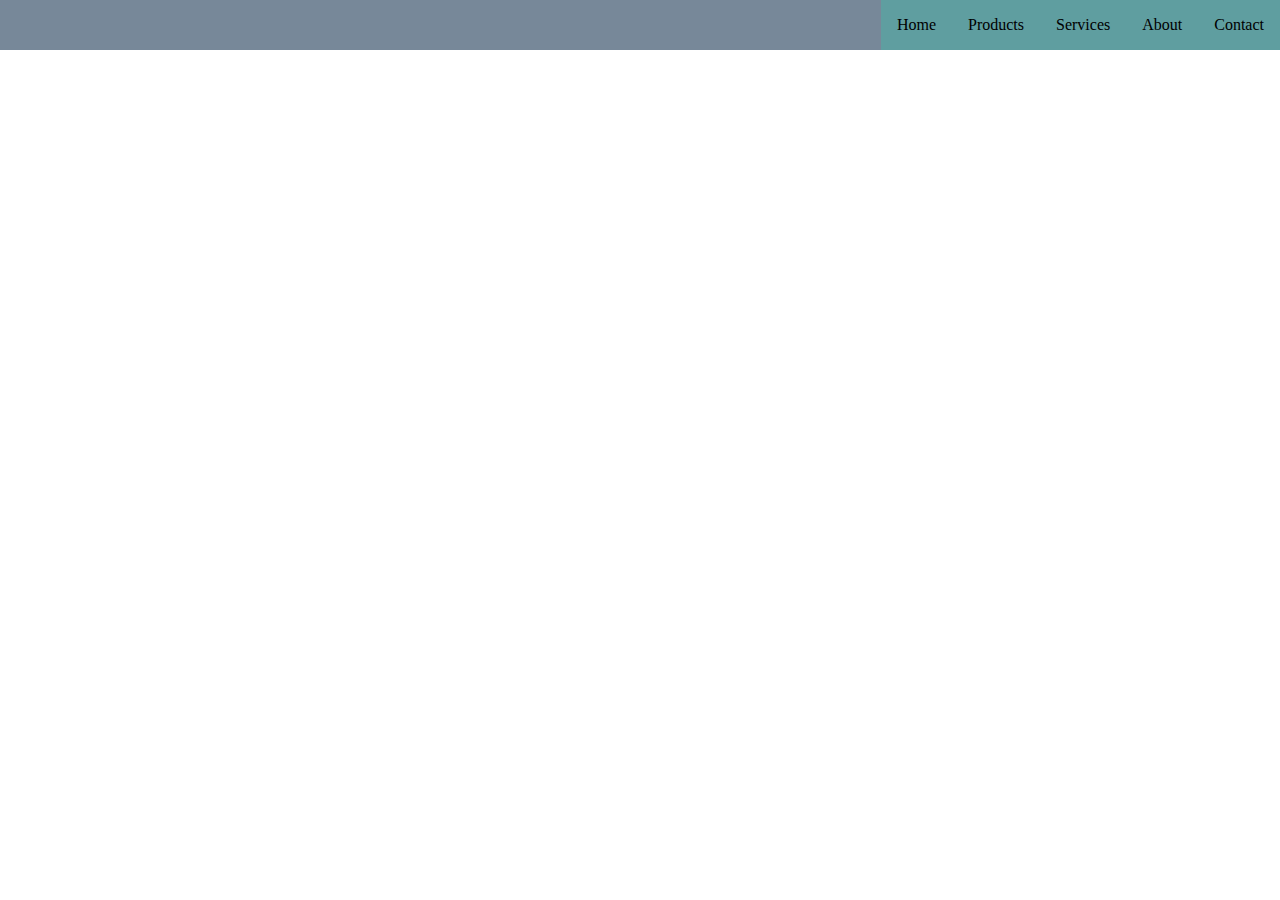
<file: flexbox_example/index.html>
<!DOCTYPE html>
<html lang="en">
<head>
  <meta charset="UTF-8">
  <meta name="viewport" content="width=device-width, initial-scale=1.0">
  <link href="style.css" rel="stylesheet">
  <title>Flexbox Example</title>
</head>
<body>
  <ul>
    <li><a href="#">Home</a></li>
    <li><a href="#">Products</a></li>
    <li><a href="#">Services</a></li>
    <li><a href="#">About</a></li>
    <li><a href="#">Contact</a></li>
  </ul>
</body>
</html>
</file>
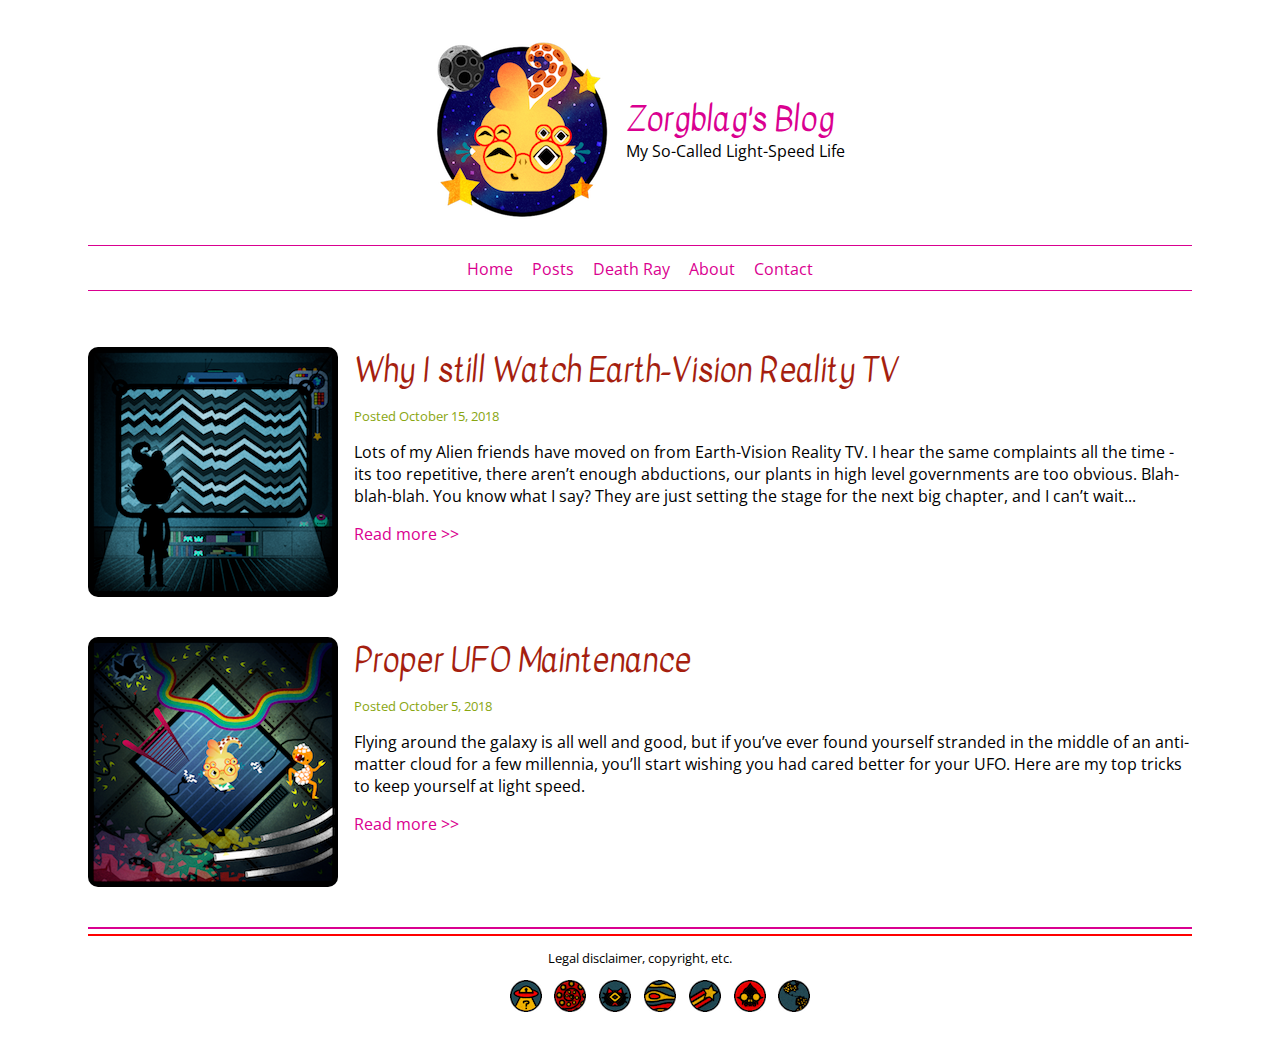
<file: 3-layout/blog-begin/blog.html>
<!DOCTYPE html>
<html lang="en">
<head>
	<meta charset="UTF-8">
	<title>Alien Blog</title>
	 <link href="https://fonts.googleapis.com/css?family=Kavivanar|Open+Sans" rel="stylesheet"> 
	 <link href="css/styles.css" rel="stylesheet">
</head>
<body>
	<div class="wrapper">
		<header>
			<div class="leftheader">
				<a href="/"><img src="img/logo.png" alt="Zorgblag's Blog. Click for home. "></a>
			</div>
			<div class="rightheader">
				<h1>Zorgblag's Blog</h1>
				<p>My So-Called Light-Speed Life</p>
			</div>
		</header>
		<nav>
			<ul>
				<li><a href="#">Home</a></li>
				<li><a href="#">Posts</a></li>
				<li><a href="#">Death Ray</a></li>
				<li><a href="#">About</a></li>
				<li><a href="#">Contact</a></li>
			</ul>
		</nav>
		<section>
			<article>
				<img src="img/blog1.png" alt="Earth-Vision Reality TV. ">
				<div class="articleContent">
					<h2>Why I still Watch Earth-Vision Reality TV</h2>
					<p class="posted">Posted October 15, 2018</p>
					<p>Lots of my Alien friends have moved on from Earth-Vision Reality TV. I hear the same complaints all the time - its too repetitive, there aren’t enough abductions, our plants in high level governments are too obvious. Blah-blah-blah. You know what I say? They are just setting the stage for the next big chapter, and I can’t wait...</p>
					<p><a href="blog1.html">Read more >> </a></p>
				</div>
			</article>
			<article>
				<img src="img/blog2.png" alt="Proper UFO Maintenance. ">
				<div class="articleContent">
					<h2>Proper UFO Maintenance</h2>
					<p class="posted">Posted October 5, 2018</p>
					<p>Flying around the galaxy is all well and good, but if you’ve ever found yourself stranded in the middle of an anti-matter cloud for a few millennia, you’ll start wishing you had cared better for your UFO. Here are my top tricks to keep yourself at light speed.</p>
					<p><a href="blog2.html">Read more >> </a></p>
				</div>
			</article>
		</section>
		<footer>
			<p>Legal disclaimer, copyright, etc.</p>
			<ul>
				<li><a href="#"><img src="img/icon1.png" alt="Social Media 1."></a></li>
				<li><a href="#"><img src="img/icon2.png" alt="Social Media 2."></a></li>
				<li><a href="#"><img src="img/icon3.png" alt="Social Media 3."></a></li>
				<li><a href="#"><img src="img/icon4.png" alt="Social Media 4."></a></li>
				<li><a href="#"><img src="img/icon5.png" alt="Social Media 5."></a></li>
				<li><a href="#"><img src="img/icon6.png" alt="Social Media 6."></a></li>
				<li><a href="#"><img src="img/icon7.png" alt="Social Media 7."></a></li>
			</ul>
		</footer>
	</div>
</body>
</html>
</file>
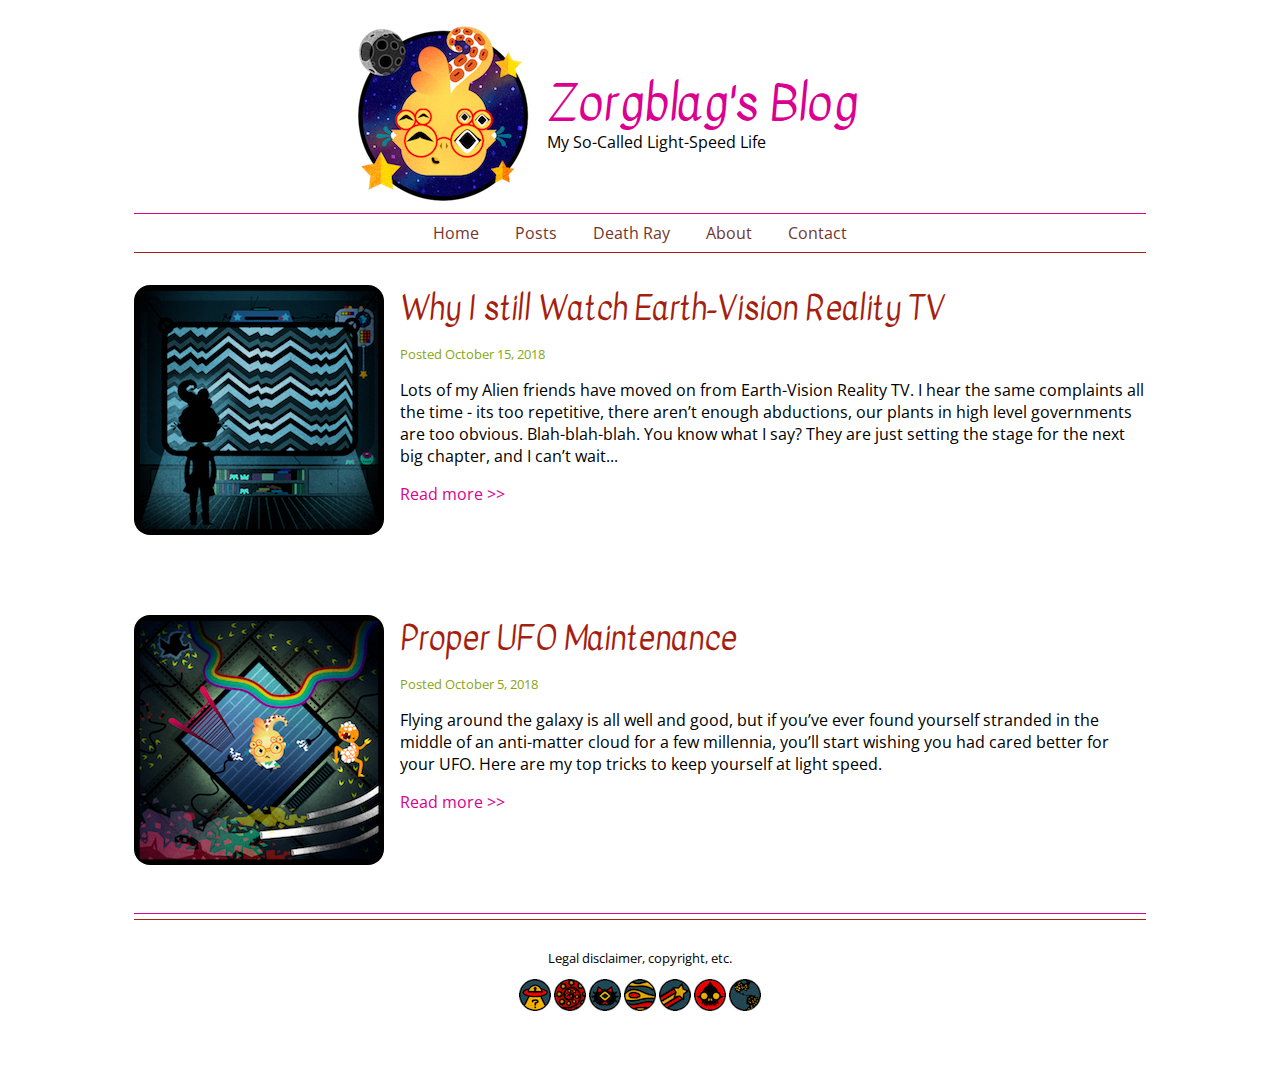
<file: 3-layout/blog-end/blog.html>
<!DOCTYPE html>
<html lang="en">
<head>
	<meta charset="UTF-8">
	<title>Alien Blog</title>
	 <link href="https://fonts.googleapis.com/css?family=Kavivanar|Open+Sans" rel="stylesheet"> 
	 <link href="css/styles.css" rel="stylesheet">
</head>
<body>
	<div class="wrapper">
		<header>
			<div class="leftheader">
				<a href="/"><img src="img/logo.png" alt="Zorgblag's Blog. Click for home. "></a>
			</div>
			<div class="rightheader">
				<h1>Zorgblag's Blog</h1>
				<p>My So-Called Light-Speed Life</p>
			</div>
		</header>
		<nav>
			<ul>
				<li><a href="#">Home</a></li>
				<li><a href="#">Posts</a></li>
				<li><a href="#">Death Ray</a></li>
				<li><a href="#">About</a></li>
				<li><a href="#">Contact</a></li>
			</ul>
		</nav>
		<section>
			<article>
				<img src="img/blog1.png" alt="Earth-Vision Reality TV. ">
				<h2>Why I still Watch Earth-Vision Reality TV</h2>
				<p class="posted">Posted October 15, 2018</p>
				<p>Lots of my Alien friends have moved on from Earth-Vision Reality TV. I hear the same complaints all the time - its too repetitive, there aren’t enough abductions, our plants in high level governments are too obvious. Blah-blah-blah. You know what I say? They are just setting the stage for the next big chapter, and I can’t wait...</p>
				<p><a href="blog1.html">Read more >> </a></p>
			</article>
			<article>
				<img src="img/blog2.png" alt="Proper UFO Maintenance. ">
				<h2>Proper UFO Maintenance</h2>
				<p class="posted">Posted October 5, 2018</p>
				<p>Flying around the galaxy is all well and good, but if you’ve ever found yourself stranded in the middle of an anti-matter cloud for a few millennia, you’ll start wishing you had cared better for your UFO. Here are my top tricks to keep yourself at light speed.</p>
				<p><a href="blog2.html">Read more >> </a></p>
			</article>
		</section>
		<footer>
			<p>Legal disclaimer, copyright, etc.</p>
			<ul>
				<li><a href="#"><img src="img/icon1.png" alt="Social Media 1."></a></li>
				<li><a href="#"><img src="img/icon2.png" alt="Social Media 2."></a></li>
				<li><a href="#"><img src="img/icon3.png" alt="Social Media 3."></a></li>
				<li><a href="#"><img src="img/icon4.png" alt="Social Media 4."></a></li>
				<li><a href="#"><img src="img/icon5.png" alt="Social Media 5."></a></li>
				<li><a href="#"><img src="img/icon6.png" alt="Social Media 6."></a></li>
				<li><a href="#"><img src="img/icon7.png" alt="Social Media 7."></a></li>
			</ul>
		</footer>
	</div>
</body>
</html>
</file>
<file: flexbox_example/style.css>
body {
  margin: 0;
  padding: 0;
}


/*
  Parent container - (Flex)
*/
ul {
  background-color: lightslategray;
  list-style-type: none;
  padding: 0;
  margin: 0;

  display: flex;
  flex-flow: row wrap; /* default */
  /* justify-content: flex-start; default */
  justify-content: flex-end;
}

/*
  Child container - (Flex Item)
*/
li {
  background-color: cadetblue;
}

li a, a:active {
  display: block;
  text-decoration: none;
  color: black;
  padding: 1rem;
}

li a:hover {
  background-color: beige;
  color: brown;
}

@media (max-width: 800px) {

  ul {
    justify-content: center;
  }

}

@media (max-width: 500px) {
  ul {
    flex-flow: column nowrap;
    justify-content: center;
  }

  li {
    text-align: center;
    border-top: 1px solid darkcyan;
  }
}
</file>
<file: 3-layout/blog-begin/css/styles.css>
html {
    box-sizing: border-box;
}
*, *:before, *:after {
    box-sizing: inherit;
}
body {
    font-family: 'Open Sans', sans-serif;
}
h1, h2, h3, h4, h5, h6 {
    font-family: 'Kavivanar', cursive;
    font-weight: normal;
}
h2 {
    font-size: 2rem;
    color: #A51F10;
    margin: 0;
}
a {
    color: #DA0090;
    text-decoration: none;
}
a:hover {
    text-decoration: underline;
}
.posted {
    font-size: 0.8rem;
    color: #89A611;
}


.wrapper {
    display: flex;
    flex-flow: column;
    align-content: center;
    align-items: center;
    padding: 1rem 5rem;
}

header {
    display: flex;
    flex-flow: row;
    justify-content: center;
    align-items: center;
}

.leftheader {
    margin-right: 1rem;
}

.rightheader {
    margin: .1rem 0;
}

.rightheader h1 {
    color: #DA0090;
}

.rightheader p {
    margin-top: -1.5rem;
}

nav {
    display: block;
    width: 100%;
}

nav ul {
    border-top: 1px solid #DA0090;
    border-bottom: 1px solid #DA0090;
    display: flex;
    flex-flow: row nowrap;
    justify-content: center;
    list-style-type: none;
    padding: .7rem 0;
}

nav ul li a {
    padding: .6rem;
}

section {
    display: block;
    width: 100%;
    border-bottom: 2px solid #DA0090;
}

article {
    display: flex;
    margin: 2.5rem 0;
}

article img {
    margin-right: 1rem;
    border-radius: 10px;
}

footer {
    text-align: center;
    font-size: 0.8rem;
    border-top: 2px solid red;
    width: 100%;
    margin-top: .3rem;
}

footer ul {
    display: flex;
    flex-flow: row nowrap;
    justify-content: center;
    list-style-type: none;
}

footer ul li {
    margin: 0 .4rem;
}
</file>
<file: 3-layout/blog-end/css/styles.css>
html {
    box-sizing: border-box;
}
*, *:before, *:after {
    box-sizing: inherit;
}
body {
    font-family: 'Open Sans', sans-serif;
}
h1, h2, h3, h4, h5, h6 {
    font-family: 'Kavivanar', cursive;
    font-weight: normal;
}
h2 {
    font-size: 2rem;
    color: #A51F10;
    margin: 0;
}
a {
    color: #DA0090;
    text-decoration: none;
}
a:hover {
    text-decoration: underline;
}
.wrapper {
    width: 80%;
    margin: 0 auto;
}
header {
    display: flex;
    flex-flow: row nowrap;
    justify-content: space-between;
}
.leftheader {
    flex-basis: 40%;
    text-align: right;
    padding-right: 0.5rem;
}
.rightheader {
    flex-basis: 60%;
    margin-top: 3.75rem;
    padding-left: 0.5rem;
}
.rightheader h1 {
    margin: 0;
    color: #DA0090;
    font-size: 3em;
}
.rightheader p {
    margin-top: -0.5rem;
}
nav {
    border-bottom: 1px solid #A61F11;
    border-top: 1px solid #DA0090;
}
nav ul {
    margin: 0;
    padding: 0;
    list-style-type: none;
    text-align: center;
}
nav li {
    display: inline-block;
}
nav a {
    text-decoration: none;
    color: #73352E;
    display: block;
    padding: 0.5rem 1rem;
}
nav a:hover {
    background-color: black;
    color: #84DE37
}
section {
    border-bottom: 1px solid #DA0090;
    margin-bottom: 0.3rem;
    display: flex;
    flex-flow: column nowrap;
}
article {
    margin: 2rem 0;
}
article img {
    float: left;
    margin: 0 1rem 1rem 0;
    border-radius: 1rem;
}
article::after {
    content: "";
    display: table;
    clear: both;
  }
.posted {
    font-size: 0.8rem;
    color: #89A611;
}
footer {
    padding: 1rem 0 3rem 0;
    text-align: center;
    font-size: 0.8rem;
    border-top: 1px solid #A61F11;
}
footer ul {
    margin: 0;
    padding: 0;
    list-style-type: none;
}
footer li {
    display: inline-block;
}
</file>
